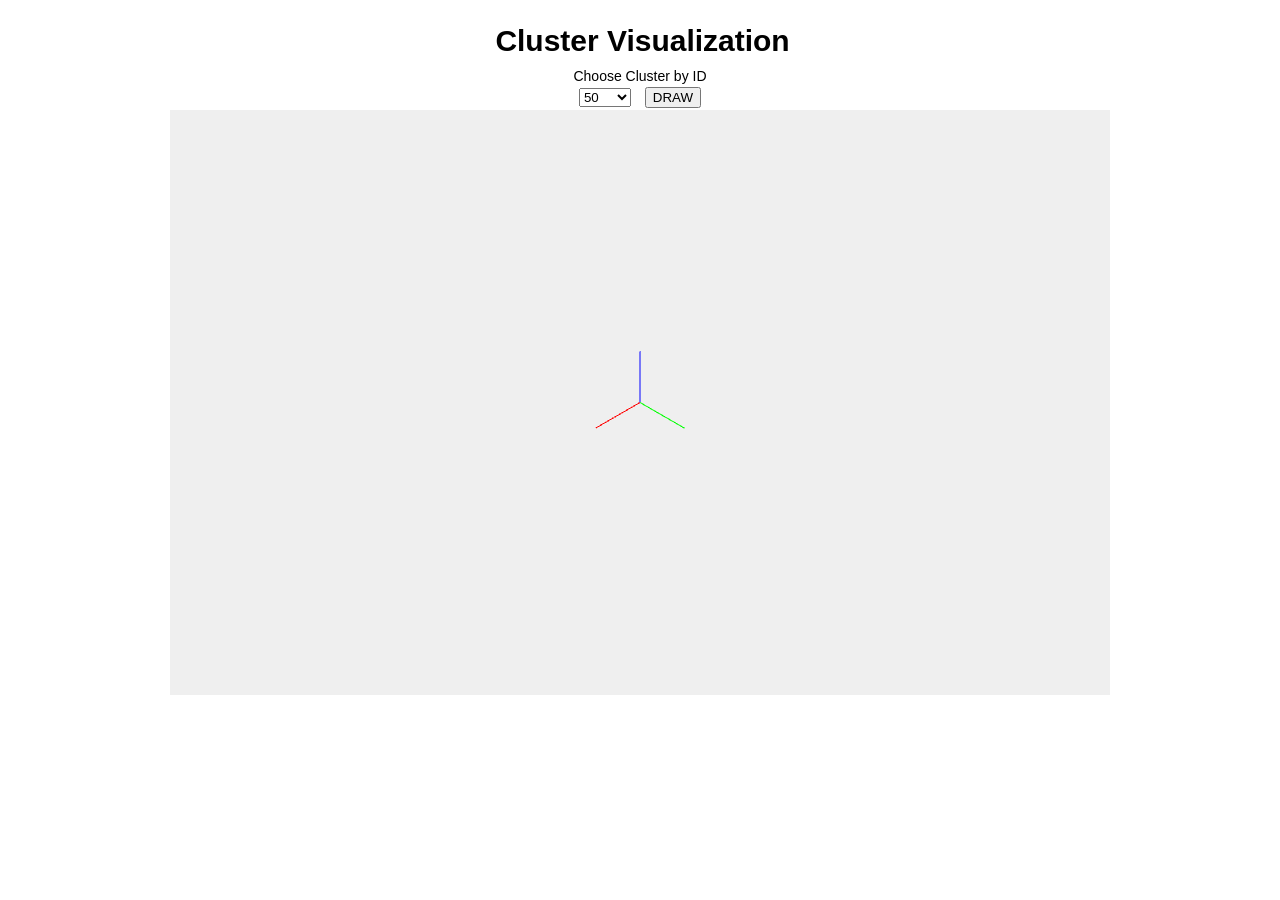
<file: CoordsT/index.html>
<!DOCTYPE html>
<head>
<title>Home</title>
<link rel="stylesheet" type="text/css" href="css/kube.min.css" />
<link rel="stylesheet" type="text/css" href="css/master.css" />
<script type="text/javascript" src="js/jquery-1.9.1.js"></script>
<script type="text/javascript" src="js/javascript.js"></script>
<script type="text/javascript" src="js/kinetic-v4.4.3.min.js"></script>
<script type="text/javascript" src="http:////ajax.googleapis.com/ajax/libs/jquery/1.9.1/jquery.min.js"></script>
<!-- script plasm -->
<script src="support/jquery.js"></script>
<script src="support/mustache.js"></script>
<script src="support/numeric.js"></script>
<script src="support/director.js"></script>
<script src="support/three.js"></script>
<script src="support/three-detector.js"></script>
<script src="support/three-frame.js"></script>
<script src="support/three-stats.js"></script>
<script src="support/three-trackball.js"></script>
<script src="node_modules/simplexn.js/lib/simplexn.js"></script>
<script src="node_modules/f.js/lib/f.js"></script> 
<script src="lib/plasm.js"></script>
<script src="lib/plasm-fun.js"></script>
<!-- <script src="lib/plasm-env.js"></script> -->
<script src="coordsTransformation.js"></script>
</head>
<body >

	<script src="http://127.0.0.1:8180/socket.io/socket.io.js"> </script>
	
		<script>

		var socket = io.connect("http://localhost:8180");

		socket.on('drawRisp', function(data){ 
        
       		console.log('message received: ' + data);
          var polypoint=POLYPOINT(data) 
                DRAW(polypoint);
                       	
    	});
	
		socket.on('connect', function(){
		
        	console.log('connected');
        
   		 });


   		 socket.on('message', function(data){ 
       		console.log('message received: ' + data);
        	document.getElementById('resultField').value = data;
    	});

    	socket.on('disconnect', function(){
    	
        	console.log('disconected');

    	});
    
		function switchCoords(){
    	
    		var idCluster =  document.getElementById('inputModelId').value;
    		socket.emit('calculate',idCluster);

    }

		function passa(){
			var idCluster =  document.getElementById('select').value;
			socket.emit('draw',idCluster);
      
		}


</script>


<div id="page" style="height: 650px;">
    <div id="search" style="height: 10% ;text-align: center">
      <h1 style="margin-left: 5px">Cluster Visualization</h1>
      <div id="form">
      Choose Cluster by ID
      <form id="inputModelId">
          <select id="select" name="Cluster">
              <option value="50">50</option>
              <option value="50_1">50_1</option>
              <option value="50_2">50_2</option>
              <option value="50_3">50_3</option>
          </select>
          <input type="button" value="DRAW" onclick="passa()" style="margin-left: 10px"></input>
      </form>
      </div>
    </div>
    <br>
  <div id="plasm" style="width:100%; height: 90% ; overflow : hidden ; matgin-top:5px"><!-- qui ti crea plasm.js al caricamento della pagina --></div>
</div>
 </body>
</html>
</file>
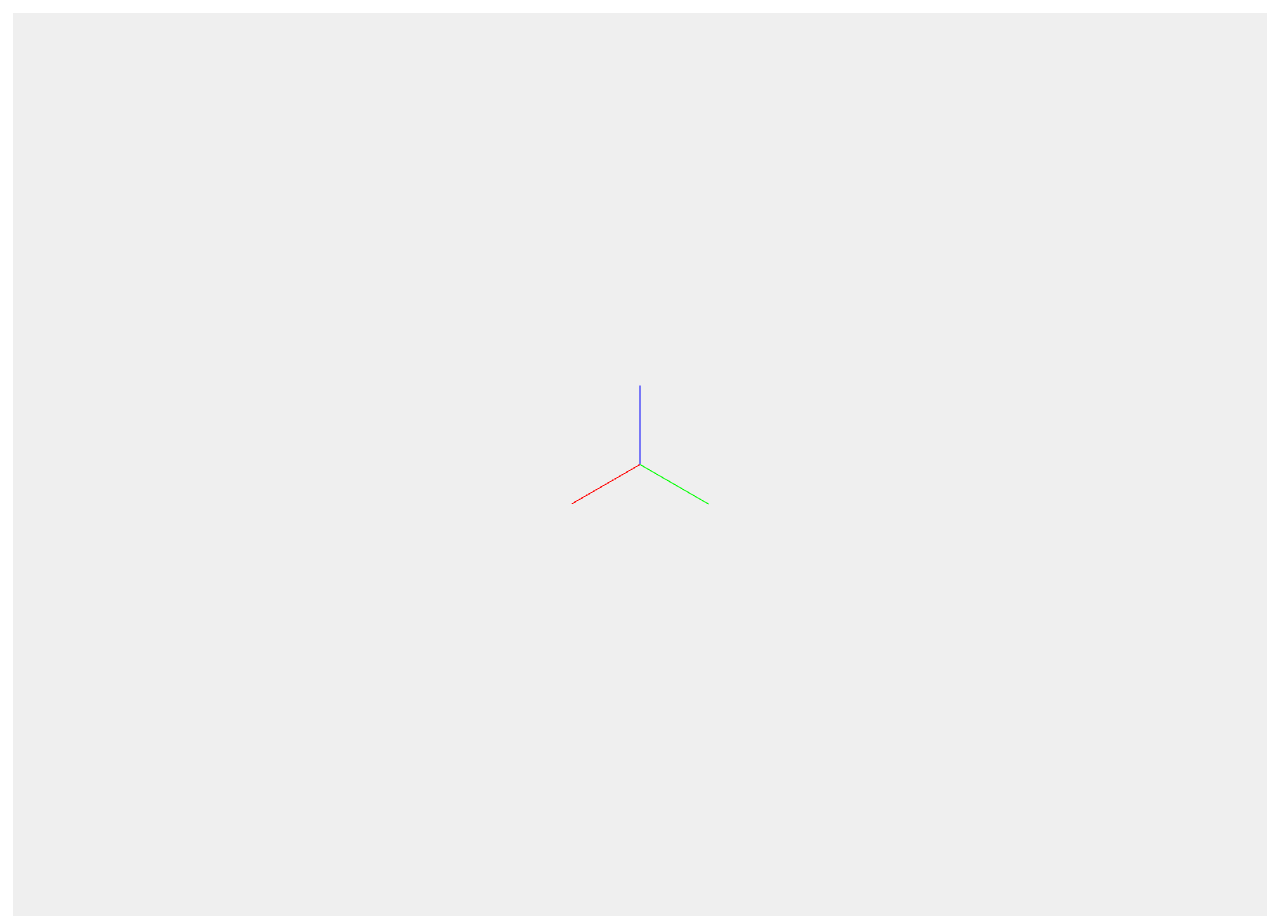
<file: Final-Project/final-project/index-point.html>
<!DOCTYPE html> 
<html>
<head> 
<title>Web</title>

<link href="styles/Web-index/web_index.css" rel="stylesheet" type="text/css" media="all" />
<script type="text/javascript"  src="js/web_index/DrawCluster.js"></script>

</head> 
<body style="overflow : hidden" onLoad="retrieveCluster()">



			
				<div id="plasm" ></div>







<!-- script plasm -->
<script src="support/jquery.js"></script>
<script src="support/mustache.js"></script>
<script src="support/numeric.js"></script>
<script src="support/director.js"></script>
<script src="support/three.js"></script>
<script src="support/three-detector.js"></script>
<script src="support/three-frame.js"></script>
<script src="support/three-stats.js"></script>
<script src="support/three-trackball.js"></script>
<script src="node_modules/simplexn.js/lib/simplexn.js"></script>
<script src="node_modules/f.js/lib/f.js"></script> 
<script src="lib/plasm.js"></script>
<script src="lib/plasm-fun.js"></script>
<script src="lib/plasm-env.js"></script>

  <script>
    var p;
    $(function () {
      console.log('Starting PLaSM for Web-Index...');
      p = new Plasm('plasm', 'plasm-inspector');
      fun.PLASM(p);
    });
  </script>

  <script type="text/javascript">
    var _gaq = _gaq || [];
    _gaq.push(['_setAccount', 'UA-30496335-1']);
    _gaq.push(['_trackPageview']);

    (function() {
      var ga = document.createElement('script');
      ga.type = 'text/javascript';
      ga.async = true;
      ga.src = 'http://www.google-analytics.com/ga.js';
      var s = document.getElementsByTagName('script')[0];
      s.parentNode.insertBefore(ga, s);
    })();
  </script>




 </body>
</html>
</file>
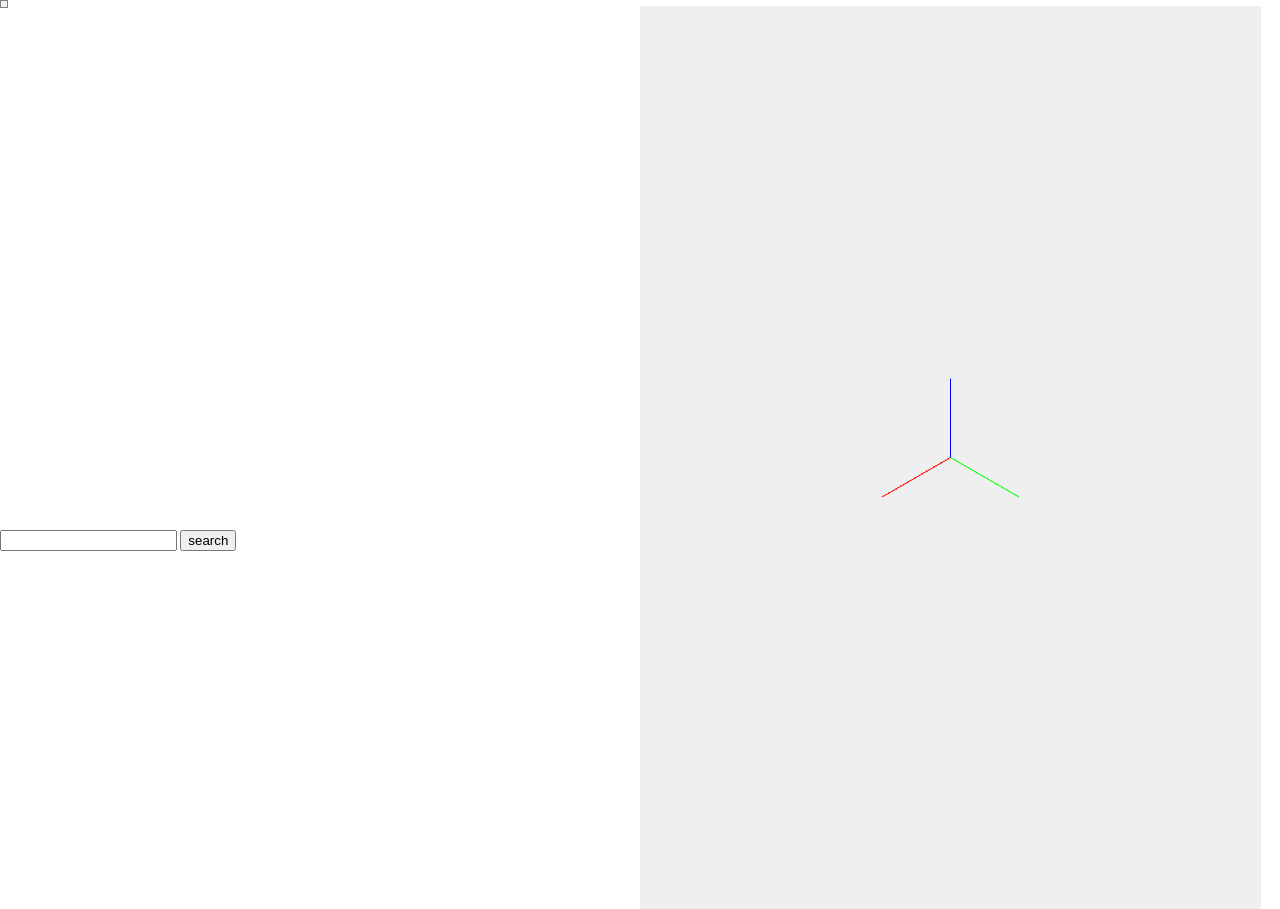
<file: Final-Project/final-project/test.html>
﻿<!DOCTYPE html>
<html xmlns="http://www.w3.org/1999/xhtml">
<head>
<meta http-equiv="Content-Type" content="text/html; charset=utf-8"/>
    <title></title>

    	<link href="styles/Web-index/web_index.css" rel="stylesheet" type="text/css" media="all" />
	<script type="text/javascript"  src = "js/jquery-1.9.1.js"></script>
	<script type="text/javascript"  src="js/web_index/find.js"></script>
	<script type="text/javascript"  src="js/web_index/createTree.js"></script>
	<script type="text/javascript"  src="js/web_index/raphael-min.js"></script>
	<script type="text/javascript"  src="js/web_index/createLineChildren.js"></script>
	<script type="text/javascript"  src="js/web_index/createLineRoot.js"></script>
	<script type="text/javascript"  src="js/web_index/retrieveAll.js"></script>
    <script type="text/javascript"  src="js/web_index/tooltip.js"></script>
	<script src="js/web_index/webIndex-env.js"></script>	
	<link rel="stylesheet" href="styles/console/codemirror.css">
	<link rel="stylesheet" href="styles/console/console.css">
	<link rel="stylesheet" href="styles/console/show-hint.css">
	<script src="js/console/codemirror.js"></script>
	<script src="js/console/console_script.js"></script>

	<!--Javascript and coffeescript modes-->
	<script src="js/console/javascript.js"></script>
	<script src="js/console/coffeescript.js"></script>
	<script src="js/console/loadmode.js"></script>
 
	<!--Hint-->
	<script src="js/console/show-hint.js"></script>
	<script src="js/console/javascript-hint.js"></script>
</head>
    <style>
        #uno {
        
width: 49.5%; 
float: left;
        
        }
        #due {
        
        width: 49.5%; 
float: left;
        
        }

                #tooltip {
            position: absolute;
            border: 1px solid gray;
            background-color: #efefef;
            padding: 3px;
            z-index: 1000;
            /* set this to create word wrap */
            max-width: 200px;
        }

    </style>
<body>

        <script>



            function hideTooltip() {

                $("#tooltip").hide();


            }




    </script>

<div id="uno">    <div id="page-wrapper">
    <div id="page">
     <div id="tooltip">

        </div>
    
    <div id="printResult">


    </div>
      </div>
        </div>
     <div id="search" class="search">

         <input id="inputModelId" type="text" />
         <input id="searchButton" type="button" value="search" onclick="retriveJsonDocument()"/></div>

</div>
<div id="due">

    <link href="styles/Web-index/web_index.css" rel="stylesheet" type="text/css" media="all" />
<script type="text/javascript"  src="js/web_index/DrawCluster.js"></script>




			
				<div id="plasm" ></div>







<!-- script plasm -->
<script src="support/jquery.js"></script>
<script src="support/mustache.js"></script>
<script src="support/numeric.js"></script>
<script src="support/director.js"></script>
<script src="support/three.js"></script>
<script src="support/three-detector.js"></script>
<script src="support/three-frame.js"></script>
<script src="support/three-stats.js"></script>
<script src="support/three-trackball.js"></script>
<script src="node_modules/simplexn.js/lib/simplexn.js"></script>
<script src="node_modules/f.js/lib/f.js"></script> 
<script src="lib/plasm.js"></script>
<script src="lib/plasm-fun.js"></script>
<script src="lib/plasm-env.js"></script>

  <script>
      var p;
      $(function () {
          console.log('Starting PLaSM for Web-Index...');
          p = new Plasm('plasm', 'plasm-inspector');
          fun.PLASM(p);
      });
  </script>

  <script type="text/javascript">
      var _gaq = _gaq || [];
      _gaq.push(['_setAccount', 'UA-30496335-1']);
      _gaq.push(['_trackPageview']);

      (function () {
          var ga = document.createElement('script');
          ga.type = 'text/javascript';
          ga.async = true;
          ga.src = 'http://www.google-analytics.com/ga.js';
          var s = document.getElementsByTagName('script')[0];
          s.parentNode.insertBefore(ga, s);
      })();
  </script>

</div>

</body>
</html>
</file>
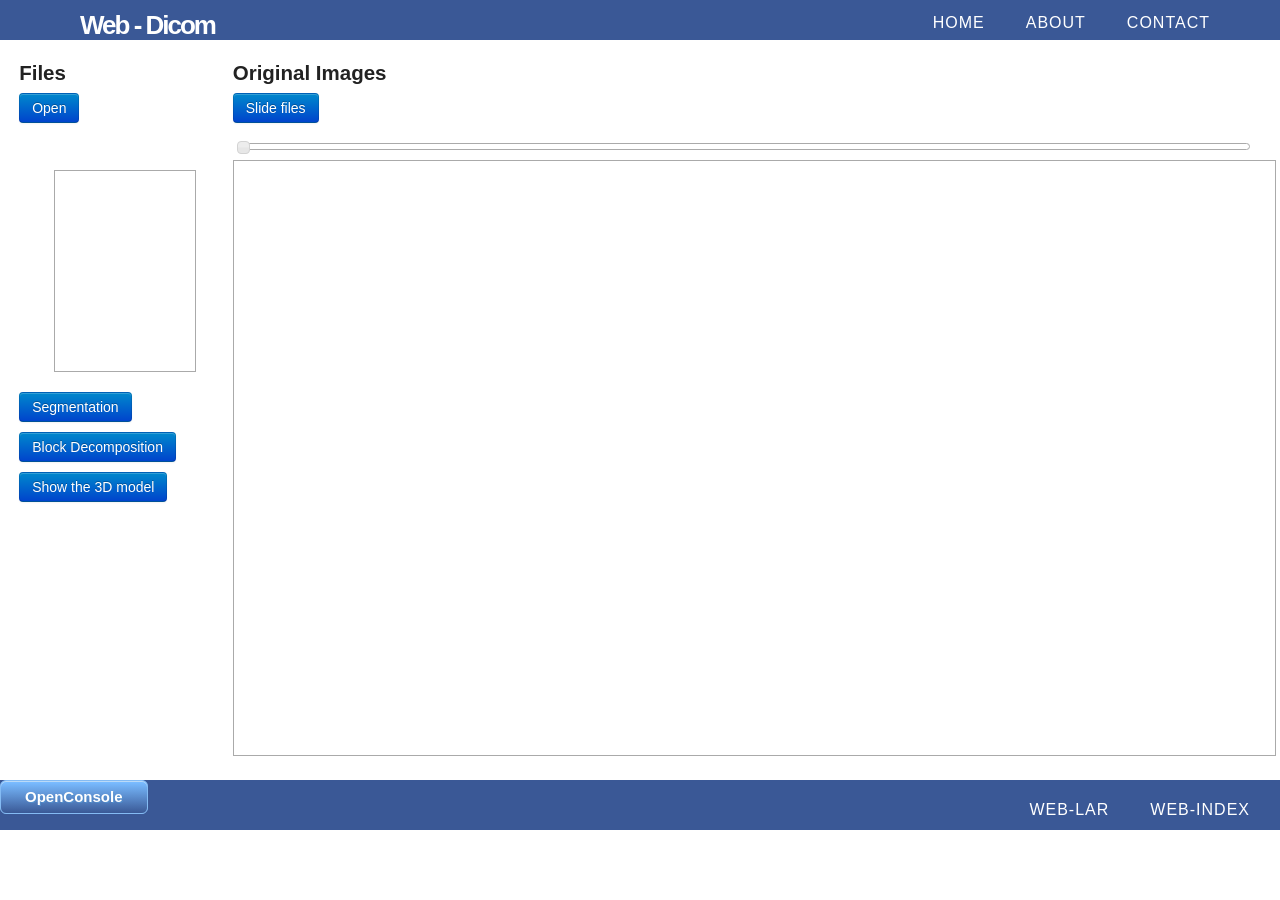
<file: Final-Project/final-project/Web-dicom.html>
<!DOCTYPE HTML>
<html>

<head>

    <title>DICOM Image Viewer</title>
<!--stile pagina-->
<link href="styles/web-dicom/bootstrap.css" rel="stylesheet" type="text/css" media="all" />
<link href="styles/web-dicom/custom.css" rel="stylesheet" type="text/css" media="all" />
<!--console-->
<link href="styles/web-dicom/bootstrap2.css" rel="stylesheet" type="text/css" media="all" />
    <link href="styles/web-dicom/custom2.css" rel="stylesheet" type="text/css" media="all" />

<script src="js/console/codemirror.js"></script>
    <script src="js/console/console_script.js"></script>

    <!--Javascript and coffeescript modes-->
    <script src="js/console/javascript.js"></script>
    <script src="js/console/coffeescript.js"></script>
    <script src="js/console/loadmode.js"></script>

    <!--Hint-->
    <script src="js/console/show-hint.js"></script>
    <script src="js/console/javascript-hint.js"></script>

    <link rel="stylesheet" href="styles/console/codemirror.css">
    <link rel="stylesheet" href="styles/console/console.css">
    <link rel="stylesheet" href="styles/console/show-hint.css">

<!--fine console-->




<!--VISUALIZZATORE DICOM-->
    <link rel="stylesheet" type="text/css" href="jquery/css/smoothness/jquery-ui-1.8.20.custom.css" />
    <link rel="stylesheet" type="text/css" href="styles/web-dicom/main.css" />

    <script type="text/javascript" src="js/jsDicom/glMatrix-0.9.5.min.js"></script>
    <script type="text/javascript" src="js/jsDicom/glpainter.js"></script>
    <script type="text/javascript" src="js/jsDicom/shaders.js"></script>
    <script type="text/javascript" src="js/jsDicom/canvaspainter.js"></script>
    <script type="text/javascript" src="jquery/js/jquery-1.7.2.min.js"></script>
    <script type="text/javascript" src="jquery/js/jquery-ui-1.8.20.custom.min.js"></script>

    <!-- External jsdicom-lib -->
    <script type="text/javascript" src="jsdicom-lib/src/dcmdict.js"></script>
    <script type="text/javascript" src="jsdicom-lib/src/binutils.js"></script>
    <script type="text/javascript" src="jsdicom-lib/src/dcmfile.js"></script>
    <script type="text/javascript" src="jsdicom-lib/src/dicomparser.js"></script>
    <script type="text/javascript" src="jsdicom-lib/src/transfersyntax.js"></script>
    <script type="text/javascript" src="jsdicom-lib/src/qr.js"></script>

    <script type="text/javascript" src="js/jsDicom/GLU.js"></script>
    <script type="text/javascript" src="js/jsDicom/cluts.js"></script>
    <script type="text/javascript" src="js/jsDicom/app.js"></script>
    <script type="text/javascript" src="js/jsDicom/tools.js"></script>
    <script type="text/javascript" src="js/jsDicom/utilities.js"></script>
    <script type="text/javascript" src="js/jsDicom/dcmseries.js"></script>
    <script type="text/javascript" src="js/jsDicom/presentation.js"></script>
    <script type="text/javascript">

    var app = new DcmApp('view-area');

    function load_urllist_from_url(url) {
        app.load_urllist_from_url(url);
    }

    function testscroll(i, len) {
        if(i > len-1)
            return;
        app.curr_file_idx = i;
        app.draw_image();
        setTimeout((function(a, b) { 
                    return function() {
                        testscroll(a, b);
                    }})(i+1, len), 0);
    }



    $(document).ready(function() {
        app.init();
        $("input[type=file]").change(function(evt) {
            //app.load_files(evt);
        });
        $("#test-scroll").click(function() {
            testscroll(0, app.files.length);
        });
        // Setup cluts
        for(clut in cluts) {
            $("#clut-select optgroup").append($("<option>").val(clut).text(clut));
        }

        // Setup tools
        for(tool in tools) {
            var button = $("<div>").addClass("tool-button").text(tool);
            $("#button-bar-horz").prepend(button);
            $(button).click(function() {
                $(this).parent().find("div").removeClass("butt-selected");
                $(this).addClass("butt-selected");
                app.activate_tool(tool);
            });
        }

        $("#slider").slider();

        $("button").button();

        $("#axial-view").buttonset();

        $("#view-metadata").click(function() {
            app.fill_metadata_table();
            $("#metadata-dialog").dialog({
                modal: true,
                width: 600,
                button: {
                    'Ok': function() {
                        $(this).dialog('close');
                    }
                }
            });
        });

        $("#open").click(function() {
            $("#open-dialog").dialog({
                    modal: true,
                    buttons: {
                        'Ok': function() {
                            var file_input = $("input[type=file]")[0];
                            app.load_files(file_input.files);
                            $(this).dialog('close');
                        },
                        'Cancel': function() {
                            $(this).dialog('close');
                        }
                    }
                });
        });


        $("#butt-reset").click(function() {
            app.reset_levels();
        });
        $("#clut-select").change(function() {
            app.set_clut($(this).val());
        });
        $("#window-presets").change(function() {
            app.set_window_preset($(this).val());
        });
        function handleDragOver(evt) {
            evt.stopPropagation();
            evt.preventDefault();
            evt.dataTransfer.dropEffect = 'copy'; // Explicitly show this is a copy.
        }
        function handleFileSelect(evt) {
            evt.stopPropagation();
            evt.preventDefault();
            app.load_files(evt.dataTransfer.files);
        }

        // Setup the dnd listeners.
        var dropZone = document.getElementById('filebox');
        dropZone.addEventListener('dragover', handleDragOver, false);
        dropZone.addEventListener('drop', handleFileSelect, false);
        //webGLStart();
    });

    </script>
</head>
<body>

<!-- header web-lar -->
    <div id="header-wrapper">
        <div id="header">
            <div id="logo">
                <h1><a>Web - Dicom</a></h1>
            </div>
            <div id="menu">
                <ul>
                    <li><a href="bihomed.html?#home"  title="home">Home</a></li>
                    <li><a id="weblar-link-about" href="#">About</a></li>
                    <li><a id="weblar-link-contact" href="#">Contact</a></li>
                </ul>
            </div>
        </div>
    </div>

    <!-- fine header -->
<!--Div immagine originale-->

 <div class="container-fluid" id ="immagine-originale">


<div class="row-fluid">
	<div class="span2">
		<h2>Files </h2>
            <div id="open" class="btn btn-primary">Open</div></div>

<div class="span10">
	
        <h2 id ="title">Original Images</h2>
<div class="row-fluid">
            <div id="test-scroll" class="btn btn-primary">Slide files</div></div>
            
       <br>
<div class="row-fluid">
        <div class="slider-holder">
            <div id="slider"></div>
        </div>
  </div>
	</div>
	
</div>

<div class="row-fluid">
	<div class="span2">

        
        <div class="box-content">

	   
            <ul id="series-selection"></ul>
        </div>

        <!-- Button for segmentation, hide div "immagine-originale" -->
        <div id="segmentation" class="btn btn-primary">Segmentation</div>

        <p></p>

        <div id="block" class="btn btn-primary">Block Decomposition</div>
       
       <p></p>

        <a href="tred.html" class="btn btn-primary">Show the 3D model</a>

       
	
	</div>
	<div class="span10 " id ="provace">
	
       
        <div id="view-area"> 
        </div>
    </div>
	</div>
     <script>
    $("#segmentation").click(function () {
        $("#maincanvas").fadeOut();
        $("#title").html("Segmented Image")
        //funzione per segmentare
                $("#maincanvas").fadeIn();

        
    });

    $("#block").click(function () {
        $("#maincanvas").fadeOut();
        $("#title").html("Block Decomposition Image")
        //funzione per segmentare
                $("#maincanvas").fadeIn();

        
    });




   

    $("#open").click(function () {
        $("#title").html("Original Image")
});
   
</script>
	
</div>
<!--fine div original image-->

<br>

   
    
   
    <!-- end -->

    
</div>
    <!-- Dialogs -->
    <div id="open-dialog" class="hidden" title="Open files" style="display: none;">
        <p>Select some files</p>
        <form name="selectfile">
            <label for="file">File</label>
            <input type="file" name="file" id="file" multiple="multiple"/>
        </form>
    </div>
    <div id="browse-dialog" class="hidden" title="Browse PACS" style="display: none;">
      <form>
        PACS:
      	<div id="browse-pacs-radio">
	</div> 
      </form>
	<div id="studiesaccordion">
	</div>
    </div>
    <canvas id="secondary_canvas" width="512" height="512" style="display: none;"></canvas>
    <div id="metadata-dialog" class="hidden" title="Metadata" style="display: none;">
        <table id="metadata-table" width="100%">
            <thead>
                <tr>
                    <td width="15%">Tag</td>
                    <td width="40%">Name</td>
                    <td width="35%">Value</td>
                </tr>
            </thead>
            <tbody>
            </tbody>
        </table>
    </div>
</div>

<!-- footer -->
    <footer class="footer">
        <div style="float:left">
            <input id="showConsole" type="button" value="OpenConsole" onclick="toggleConsole();" >
        </div>
        <div id="menu">
            <ul class="nav">
                <li><a href="Web-lar.html">Web-Lar</a></li>
                <li><a href="Web-index.html">Web-Index</a></li>
            </ul>
        </div>
        <div id="consl" style="display:none">  
            <form><textarea id="code" name="code" >
                //Write Here
            </textarea></form>

            <input id="exec" type="button" value="Exec" onclick="exec();"/>
            <input id="coffeeScriptButton" type="button" value="CoffeeScript" onclick="coffeeMode();"/>
            <input id="javaScriptButton" type="button" value="JavaScript" style="display:none" onclick="javascriptMode();">
            <input id="undo" type="button" value="Undo" onclick=""/>
            <input id="verify" type="button" value="Verify" onclick="test();"/>
        </div>



        <script>
        /*Testing var*/
        var csb = document.getElementById("coffeeScriptButton");
        var jsb = document.getElementById("javaScriptButton");

        /*Loading CodeMirror on existing textArea*/

        var editor = CodeMirror.fromTextArea(document.getElementById("code"), {
            mode: "javascript",
            lineNumbers: true,
                extraKeys: {"Cmd-Space": "autocomplete"},   //extrakey for autocomplete
                tabMode: "indent"                           
            });

        </script>

        <div id="footer" class="container"></div>
    </footer>




</body>
</html>
</file>
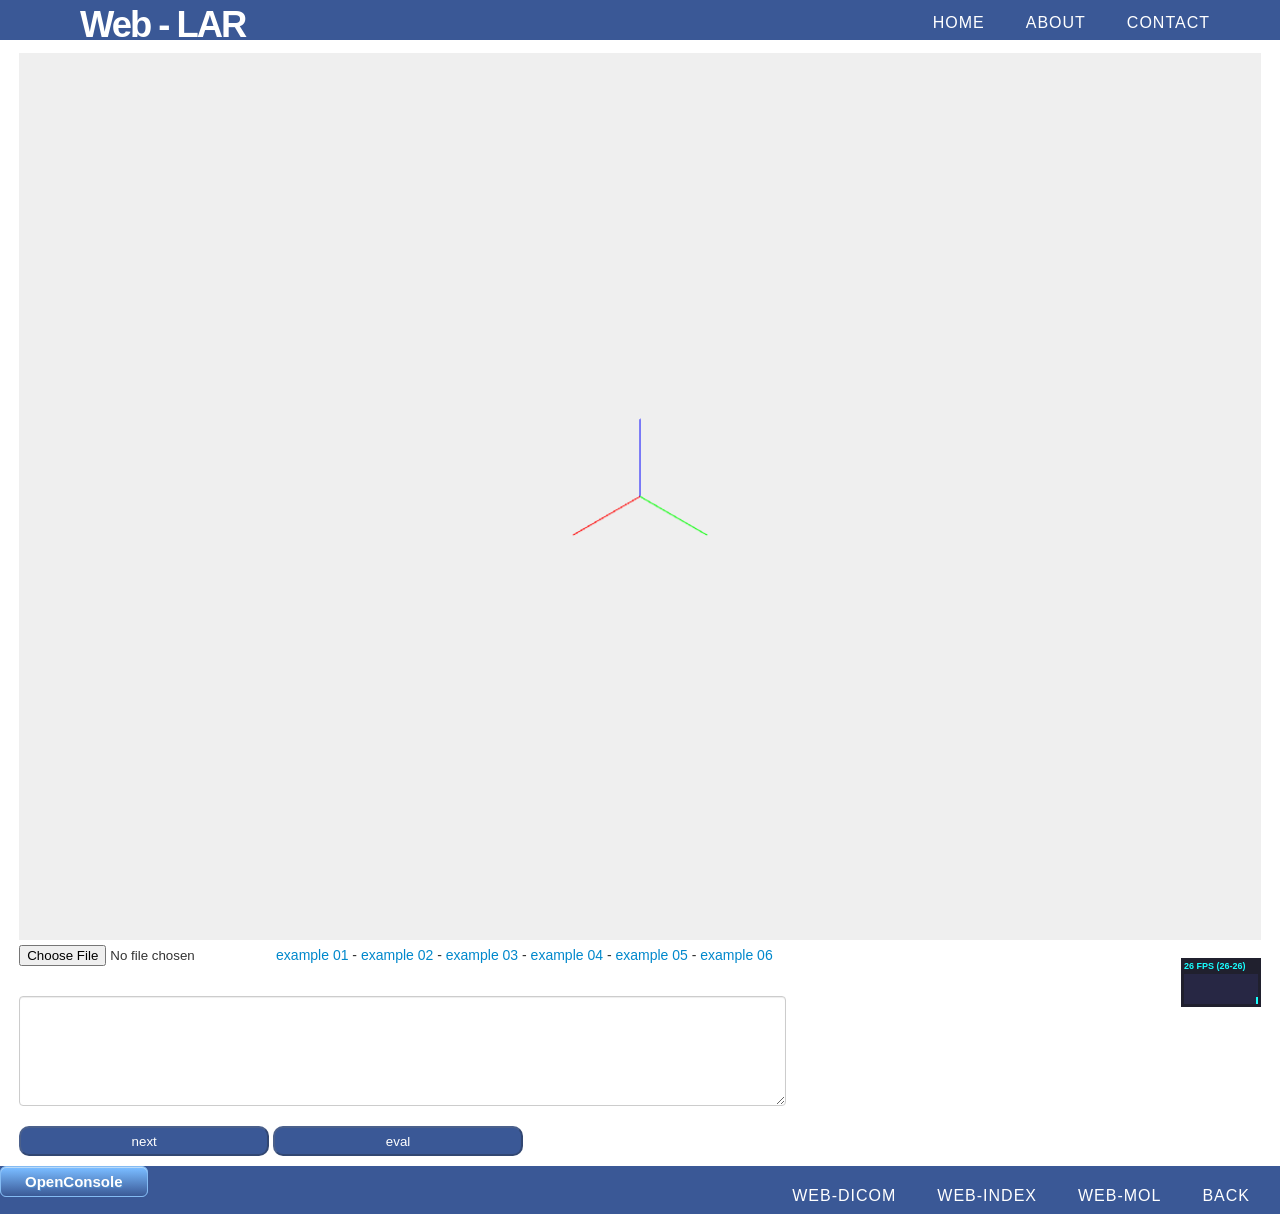
<file: Final-Project/final-project/Web-lar.html>
<!DOCTYPE html>
<html lang="en">
<head>
	<title>WebVisual</title>

	<script type="text/javascript" src="js/jquery.1.9.1.min.js"></script>	
	
</head>
<body id="weblar">
	<link href="styles/Web-lar/bootstrap2.css" rel="stylesheet" type="text/css" media="all" />
	<link href="styles/Web-lar/custom2.css" rel="stylesheet" type="text/css" media="all" />
	<script src="js/web_lar/webLar-env.js"></script>	
	<!-- header web-lar -->
	<div id="header-wrapper">
		<div id="header">
			<div id="logo">
				<h1><a>Web - LAR</a></h1>
			</div>
			<div id="menu">
				<ul>
					<li><a href="bihomed.html?#home"  title="home">Home</a></li>
					<li><a id="weblar-link-about" href="#">About</a></li>
					<li><a id="weblar-link-contact" href="#">Contact</a></li>
				</ul>
			</div>
		</div>
	</div>

	<!-- fine header -->

	<!-- content -->

	<div id="weblar-container-about-wrapper">
		<div id="weblar-container-about" class="weblar-container">
			<div>
				<div id="weblar-logo"><span>Web-LAR</span></div>
			</div>
			<div id="weblar-icon-close" class="icon-close"></div>
			<div id="weblar-copyright">
				<p> Web-index is a web application created by a group of students from Roma Tre University</p>
				<p> Students Group :</p><ul type="disc"><li>Andrea Somma</li><li>Elisa Lamberti</li><li>Fabio Cumbo</li>
				<li>Fabrizio Rebecca</li><li>Luca Menichetti</li><li>Oscar Eijsermans</li></ul></p></br>
				<p> Project: </p><ul type="disc"><li>Extension of the LAR.js and LAR-DEMO.js projects with convex cells</li>
				<li>Integration of the matrix computation web-service</li>
				<li>Integration of PDB visualization service</li></ul></p>
			</div>
		</div>
	</div>

	<div id="weblar-container-about-wrapper">
		<div id="weblar-container-contact" class="weblar-container">
			<div>
				<div id="weblar-logo"><span>Web-LAR contact</span></div>
			</div>
			<div id="weblar-icon-contact-close" class="icon-close"></div>
			<div id="weblar-copyright">
				<p> Web page designer:</p></br><p>Antonello Gatto email : antonello.gatto@gmail.com</p></br>
				<p> Function developers:</p></br><p> Altre email</p></br>
			</div>
		</div>
	</div>

	<div id="plasm" class="container">
		<div id="div_plasm"></div>
	</div>
	<br>
	<div class="container-fluid">
		<div class="control-group">

			<input  id="input_file" type="file"/>
			<!--<input type="button" value="Carica ..." id="btn"/> -->

			<a id="example_01" href="examples/example_01.js" download>example 01</a>
			<span>-</span>
			<a id="example_02" href="examples/example_02.js" download>example 02</a>
			<span>-</span>
			<a id="example_03" href="examples/example_03.js" download>example 03</a>
			<span>-</span>
			<a id="example_04" href="examples/example_04.js" download>example 04</a>
			<span>-</span>
			<a id="example_05" href="examples/example_05.js" download>example 05</a>
			<span>-</span>
			<a id="example_06" href="examples/example_06.js" download>example 06</a>
			<div id="div_framerate" style="float:right"></div>
		</div>
		<br>
		<div class="control-group">
			<textarea id="textarea_code" rows="5"></textarea>
		</div>
		<div class="control-group" style="float:left">
			<button id="button_next" class="btn">next</button>
			<button id="button_eval" class="btn">eval</button>
		</div>
	</div>

	<script src="support/lar/numeric.js"></script>
	<script src="support/lar/three.js"></script>
	<script src="support/lar/three-detector.js"></script>
	<script src="support/lar/three-frame.js"></script>
	<script src="support/lar/three-stats.js"></script>
	<script src="support/lar/three-trackball.js"></script>
	<script src="support/lar/simplexn.js"></script>
	<script src="support/lar/f.js"></script>

	<script src="support/lar/underscore.js"></script>
	<script src="support/lar/stick.js"></script>

	<script src="support/lar/bootstrap.js"></script>

	<script src="support/lar/emitter.js"></script>
	<script src="support/lar/reader.js"></script>
	<script src="support/lar/file.js"></script>

	<script src="lib/plasm.js"></script>
	<script src="lib/plasm-fun.js"></script>
	<script src="lib/lar.js"></script>
	
	<script src="index.js"></script>

	<script src="js/console/codemirror.js"></script>
	<script src="js/console/console_script.js"></script>

	<!--Javascript and coffeescript modes-->
	<script src="js/console/javascript.js"></script>
	<script src="js/console/coffeescript.js"></script>
	<script src="js/console/loadmode.js"></script>

	<!--Hint-->
	<script src="js/console/show-hint.js"></script>
	<script src="js/console/javascript-hint.js"></script>

	<link rel="stylesheet" href="styles/console/codemirror.css">
	<link rel="stylesheet" href="styles/console/console.css">
	<link rel="stylesheet" href="styles/console/show-hint.css">
	<!--
	<script>
	$('#btn').click(function(){
		$('#input_file').style.onclick();
	});​</script> -->

	<!-- chiudo il content -->

	<!-- footer -->
	<footer class="footer">
		<div style="float:left">
			<input id="showConsole" type="button" value="OpenConsole" onclick="toggleConsole();" >
		</div>
		<div id="menu">
			<ul class="nav">
				<li><a href="Web-dicom.html">Web-Dicom</a></li>
				<li><a href="Web-index.html">Web-Index</a></li>
				<li><a href="http://cvdlab-bio.github.io/webmol/">Web-Mol</a></li>
				<li><a href="bihomed.html">Back</a></li>
			</ul>
		</div>
		<div id="consl" style="display:none">  
			<form><textarea id="code" name="code" >
				//Write Here
			</textarea></form>

			<input id="exec" type="button" value="Exec" onclick="exec();"/>
			<input id="coffeeScriptButton" type="button" value="CoffeeScript" onclick="coffeeMode();"/>
			<input id="javaScriptButton" type="button" value="JavaScript" style="display:none" onclick="javascriptMode();">
			<input id="undo" type="button" value="Undo" onclick=""/>
			<input id="verify" type="button" value="Verify" onclick="test();"/>
		</div>



		<script>
		/*Testing var*/
		var csb = document.getElementById("coffeeScriptButton");
		var jsb = document.getElementById("javaScriptButton");

		/*Loading CodeMirror on existing textArea*/

		var editor = CodeMirror.fromTextArea(document.getElementById("code"), {
			mode: "javascript",
			lineNumbers: true,
                extraKeys: {"Cmd-Space": "autocomplete"},   //extrakey for autocomplete
                tabMode: "indent"                           
            });

		</script>

		<div id="footer" class="container"></div>
	</footer>
</body>
</html>
</file>
<file: CoordsT/css/master.css>
/* =Typography
-----------------------------------------------------------------------------*/
body {

}

/* =Links
-----------------------------------------------------------------------------*/


/* =Layout
-----------------------------------------------------------------------------*/
#page {
	max-width: 940px;
	padding: 0 10px;
	margin: 24px auto;
}


/* =Header
-----------------------------------------------------------------------------*/


/* =Nav
-----------------------------------------------------------------------------*/


/* =Misc
-----------------------------------------------------------------------------*/


/* =Footer
-----------------------------------------------------------------------------*/
</file>
<file: Final-Project/final-project/styles/Web-index/web_index.css>
/* Style for Web-Index page 
realised by Marco Barbieri */


body {
	margin: 0px 0px 0px 0px;
	padding: 0;

	font-family: Arial, Helvetica, sans-serif;
	font-size: 12px;
	color: #4b4b4b;
	height: 100%;
	
}

h1, h2, h3 {
	margin: 0;
	padding: 0;
	font-weight: bolder;
	color: #222222;
}

h2 {
	font-size: 3em;
}

p, ol, ul {
	margin-top: 0px;
	padding: 0px;
}

p, ol {
	line-height: 180%;
}

strong {
}

a {
	color: #5C5539;
}

a:hover {
	text-decoration: none;
}

a img {
	border: none;
}

img.border {
}

img.alignleft {
	float: left;
	margin-top: 8px;
	margin-right: 50px;
}

img.alignright {
	float: right;
}

img.aligncenter {
	margin: 0px auto;
}

hr {
	display: none;
}
/*rules*/
/*
@media screen{ 
 #page-wrapper>#menu_button{ position: fixed;}
*/


/** WRAPPER */


box-shadow: 
        inset 0px 11px 8px -20px #CCC,
        inset 0px -11px 8px -10px #CCC;}

#container {
    min-height: 100%;
    height: auto;
    height: 100%;
    margin: 0 auto -50px; 
}

.clearfix {
	clear: both;
}

/* Header */

#header-wrapper {
	overflow: hidden;
	height: 40px;
	background: #3A5896 ;

}

#header {
	width: 1200px;
	height: 40px;
	margin: 0 auto;
	padding: 0px 0px;
}

/* Logo */

#logo {
	float: left;
	width: 310px;
	height: 40px;
	padding: 0px 0px 0px 40px;
}

#logo h1 {
	padding: 5px 0px 0px 0px;
	letter-spacing: -2px;
	font-size: 2.6em;
}

#logo h1 a {
	text-decoration: none;
	color: #FFFFFF;
}

/* stampa il risultato, rappresentazione ad albero*/
Div#printResult {
/*float:left;*/
/*position:absolute;
top:10%;
left:50%;
width:1000px;

height:200px;
margin-top: -100px;
margin-left:-500px;
text-align:center;
    */
/*I margin devono essere la metà di width e height. 
 */
}

/* Menu */

#menu {
	float: right;
	width: 810px;
	height: 40px;
	padding: 8px 10px 0px 0px;
}

#menu ul {
	float: right;
	margin: 0;
	padding: 5px 0px 0px 0px;
	list-style: none;
	line-height: normal;
}

#menu li {
	float: left;
}

#menu a {
	 
	margin-left: 1px;
	padding: 7px 20px 7px 20px;
	letter-spacing: 1px;
	text-decoration: none;
	text-align: center;
	text-transform: uppercase;
	font-family: 'Oswald', sans-serif;
	font-size: 16px;
	font-weight: 300;
	color: #FFFFFF;
}

#menu a:hover, #menu .current_page_item a {
	text-decoration: none;
	background: #DDDDDD;
	border-radius: 5px;
	color: #1f31bb;
}

/* Page where there are two canvases: the first one with plasm enviroment and the second one with the json image*/


#page-wrapper {
	width: 100%;
	height: 530px;
	float: left;}

#page {
	width: 100%;
	margin: 0px auto;
	float: left;
	height: 99%;
	overflow: scroll;

}

/*CANVAS PLAMS*/ 

#plasm{
	float: left;
	width: 98%;
	height:98%;
	margin-left: 1%;
	margin-top: 1%;
}

/*
#plasm > canvas{
	width: 440px;
	height: 480px;
}

#div_image{
	float: left;
	border: solid 1px #CCC;

}
*/


/** CONTENT */

#wide-content {
	padding: 50px;
	border: 10px solid #f1f1f1;
}

#wide-content h2 {
	padding: 0px 0px 20px 0px;
	letter-spacing: -1px;
	font-size: 36px;
	color: #222222;
}


/** CONTENT */

#content {
	float: right;
	width: 760px;
	padding: 0px 0px 0px 0px;
}

#content h2 {
	padding: 0px 0px 20px 0px;
	letter-spacing: -1px;
	font-size: 36px;
	color: #222222;
}

#content .subtitle {
	padding: 0px 0px 30px 0px;
	text-transform: uppercase;
	font-family: 'Oswald', sans-serif;
	font-size: 18px;
	color: #81AFC5;
}



/* Footer */


#footer-wrapper {
overflow: hidden;
margin-top: 0px;
margin-bottom: 10px;
height: 40px;
clear: left;
padding-top: 10px;
}


#footer {
padding: 20px 0px 0px 0px;
text-align: center;
font-size: 12px;
color: #FFFFFF;
height: 50%;
margin-top: 48%;
padding-left: 550px;
width: 100%;
}




/* about */

#webindex-container-about {
  top: 40px;
  width: 380px;
  left: 0px;
  right: 0px;
  /*line-height: 1;*/
  margin-left: auto;
  margin-right: auto;
  vertical-align:middle;
  z-index: 1000;
}

#webindex-container-contact {
  top: 40px;
  width: 380px;
  left: 0px;
  right: 0px;
  /*line-height: 1;*/
  margin-left: auto;
  margin-right: auto;
  vertical-align:middle;
  z-index: 1000;
}

.webindex-container {
  position: absolute;
  z-index: 1000;
  display: none;
  overflow: scroll;
  padding: 10px;
  background-color: rgba(222,222,222,0.9);
  box-shadow: 1px 1px 8px 1px #777;

}

.icon-close {
  width: 16px;
  height: 16px;
  background: url(../images/close.png) no-repeat;
  background-size: 100%;
}

#webindex-icon-close {
  position: absolute;
  background-size: 100%;
  top: 10px;
  right: 10px;

}

#webindex-icon-close:hover {
	position: absolute;
	background-size: 100%;
	top: 10px;
	right: 10px;
	cursor: pointer;
	opacity: .2;
}

.icon-contact-close {
  width: 16px;
  height: 16px;
  background: url(../images/close.png) no-repeat;
  background-size: 100%;
}


#webindex-icon-contact-close {
  position: absolute;
  background-size: 100%;
  top: 10px;
  right: 10px;

}

#webindex-icon-contact-close:hover {
	position: absolute;
	background-size: 100%;
	top: 10px;
	right: 10px;
	cursor: pointer;
	opacity: .2;
}
#webindex-copyright {
  margin-top: 20px;
}
</file>
<file: Final-Project/final-project/styles/console/codemirror.css>
/* BASICS */

.CodeMirror {
  /* Set height, width, borders, and global font properties here */
  font-family: monospace;
  font-size: 18px;
  /*color: #4F94CD;*/
  width: 1200px;
  height: 300px;
}

.CodeMirror-scroll {
  /* Set scrolling behaviour here */
  overflow: auto;
}

/* PADDING */

.CodeMirror-lines {
  padding: 4px 0; /* Vertical padding around content */
}
.CodeMirror pre {
  padding: 0 4px; /* Horizontal padding of content */
}

.CodeMirror-scrollbar-filler {
  background-color: white; /* The little square between H and V scrollbars */
}

/* GUTTER */

.CodeMirror-gutters {
  border-right: 1px solid #ddd;
  background-color: #f7f7f7;
  white-space: nowrap;
  width: max-content;
}
.CodeMirror-linenumbers {}
.CodeMirror-linenumber {
  padding: 0 3px 0 5px;
  min-width: max-content;
  text-align: right;
  color: #999;
}

/* CURSOR */

.CodeMirror div.CodeMirror-cursor {
  border-left: 7px solid black;
  z-index: 3;
}
/* Shown when moving in bi-directional text */
.CodeMirror div.CodeMirror-secondarycursor {
  border-left: 5px solid silver;
}
.CodeMirror.cm-keymap-fat-cursor div.CodeMirror-cursor {
  width: max-content;
  border: 0;
  background: #7e7;
  z-index: 1;
}
/* Can style cursor different in overwrite (non-insert) mode */
.CodeMirror div.CodeMirror-cursor.CodeMirror-overwrite {}

.cm-tab { display: inline-block; }
/* DEFAULT THEME */
.cm-s-default .cm-keyword {color: #8A2BE2;
font-size: 20px;}
.cm-s-default .cm-atom {color: #E35BD8;
  font-size: 20px;}
.cm-s-default .cm-number {color:  #f00;
font-size: 20px;}
.cm-s-default .cm-def {color: #00f;
font-size: 20px;}
.cm-s-default .cm-variable {color: black;
font-size: 18px;}
.cm-s-default .cm-variable-2 {color: black;
  font-size: 18x;}
.cm-s-default .cm-variable-3 {color: black;
font-size: 18px;}
.cm-s-default .cm-property {color: #FFFF00 ;
font-size: 20px;}
.cm-s-default .cm-operator {color: blue;
font-size: 20px;}
.cm-s-default .cm-comment {color: #FF7F24;
font-size: 20px;}
.cm-s-default .cm-string {color: green;
  font-size: 20px;}
.cm-s-default .cm-string-2 {color:green;
font-size: 20px;}
/*.cm-s-default .cm-s-other {color: fuchsia}
.cm-s-default .cm-meta {color: #555;}
*/
.cm-s-default .cm-error {color: #f00;
  font-size: 20px;  }
.cm-s-default .cm-qualifier {color: #555;
font-size: 20px;}
/*.cm-s-default .cm-builtin {color: #30a;}
.cm-s-default .cm-bracket {color: #997;}
.cm-s-default .cm-tag {color: #170;}*/
.cm-s-default .cm-attribute {color: black;
font-size: 20px;}
/*.cm-s-default .cm-header {color: blue;}
.cm-s-default .cm-quote {color: #090;}
*/.cm-s-default .cm-hr {color: #999;
font-size: 20px;}
.cm-s-default .cm-link {color: #00c;
font-size: 20px;}
/*
.cm-negative {color: #d44;}
.cm-positive {color: #292;}
.cm-header, .cm-strong {font-weight: bold;}
.cm-em {font-style: italic;}
.cm-link {text-decoration: underline;}

.cm-invalidchar {color: #f00;}
*/
div.CodeMirror span.CodeMirror-matchingbracket {color: #0f0;
font-size: 20px}
div.CodeMirror span.CodeMirror-nonmatchingbracket {color: #f22;
font-size: 20px;}

/* STOP */

/* The rest of this file contains styles related to the mechanics of
   the editor. You probably shouldn't touch them. */

.CodeMirror {
  line-height: 1;
  position: relative;
  width: max-content;
  overflow: hidden;
  background: white;
  color: black;
}

.CodeMirror-scroll {
  /* 30px is the magic margin used to hide the element's real scrollbars */
  /* See overflow: hidden in .CodeMirror */
  margin-bottom: -30px; margin-right: -30px;
  padding-bottom: 30px; padding-right: 30px;
  height: 100%;
  outline: none; /* Prevent dragging from highlighting the element */
  position: relative;
}
.CodeMirror-sizer {
    width: max-content;
  position: relative;
}

/* The fake, visible scrollbars. Used to force redraw during scrolling
   before actuall scrolling happens, thus preventing shaking and
   flickering artifacts. */
.CodeMirror-vscrollbar, .CodeMirror-hscrollbar, .CodeMirror-scrollbar-filler {
  position: absolute;
  z-index: 6;
  display: none;
}
.CodeMirror-vscrollbar {
  right: 0; top: 0;
  overflow-x: hidden;
  overflow-y: scroll;
}
.CodeMirror-hscrollbar {
  bottom: 0; left: 0;
  overflow-y: hidden;
  overflow-x: scroll;
}
.CodeMirror-scrollbar-filler {
  right: 0; bottom: 0;
  z-index: 6;
}

.CodeMirror-gutters {
  position: absolute; left: 0; top: 0;
  height: 100%;
  padding-bottom: 30px;
  z-index: 3;
}
.CodeMirror-gutter {
  white-space: normal;
  height: 100%;
  width: max-content;
  padding-bottom: 30px;
  margin-bottom: -32px;
  display: inline-block;
  /* Hack to make IE7 behave */
  *zoom:1;
  *display:inline;
}
.CodeMirror-gutter-elt {
  position: absolute;
  cursor: default;
  z-index: 4;
}

.CodeMirror-lines {
  cursor: text;
}
.CodeMirror pre {
  /* Reset some styles that the rest of the page might have set */
  -moz-border-radius: 0; -webkit-border-radius: 0; border-radius: 0;
  border-width: 1;
  background: transparent;
  font-family: arial;
  font-size: inherit;
  margin: 0;
  white-space: pre;
  word-wrap: normal;
  line-height: inherit;
  color: inherit;
  z-index: 2;
  position: relative;
  overflow: visible;
  
}
.CodeMirror-wrap pre {
  word-wrap: break-word;
  white-space: pre-wrap;
  word-break: normal;
}
.CodeMirror-linebackground {
  position: absolute;
  left: 0; right: 0; top: 0; bottom: 0;
  z-index: 0;
}

.CodeMirror-linewidget {
  position: relative;
  z-index: 2;
  overflow: auto;
}

.CodeMirror-widget {
  display: inline-block;
}

.CodeMirror-wrap .CodeMirror-scroll {
  overflow-x: hidden;
}

.CodeMirror-measure {
  position: absolute;
  width: 100%; height: 0px;
  overflow: hidden;
  visibility: hidden;
}
.CodeMirror-measure pre { position: static; }

.CodeMirror div.CodeMirror-cursor {
  position: absolute;
  visibility: hidden;
  border-right: none;
  width: 0;
}
.CodeMirror-focused div.CodeMirror-cursor {
  visibility: visible;
}

.CodeMirror-selected { background: #d9d9d9; }
.CodeMirror-focused .CodeMirror-selected { background: #d7d4f0; }

.cm-searching {
  background: #ffa;
  background: rgba(255, 255, 0, .4);
}

/* IE7 hack to prevent it from returning funny offsetTops on the spans */
.CodeMirror span { *vertical-align: text-bottom; }

@media print {
  /* Hide the cursor when printing */
  .CodeMirror div.CodeMirror-cursor {
    visibility: hidden;
  }
}
</file>
<file: Final-Project/final-project/styles/console/console.css>
root { 
    display: block;
    
}
div[id=showConsole] {
    z-index: 2;
    bottom: 0;
}
div[id=consl] {

    width: 99%;
    bottom: 0;
    margin-left: 2%; 
}

#showConsole{
	-moz-box-shadow:inset 0px 1px 0px 0px #bbdaf7;
	-webkit-box-shadow:inset 0px 1px 0px 0px #bbdaf7;
	box-shadow:inset 0px 1px 0px 0px #bbdaf7;
	background:-webkit-gradient( linear, left top, left bottom, color-stop(0.05, #79bbff), color-stop(1, #3a5996) );
	background:-moz-linear-gradient( center top, #79bbff 5%, #3a5996 100% );
	filter:progid:DXImageTransform.Microsoft.gradient(startColorstr='#79bbff', endColorstr='#3a5996');
	background-color:#79bbff;
	-moz-border-radius:6px;
	-webkit-border-radius:6px;
	border-radius:6px;
	border:1px solid #84bbf3;
	display:inline-block;
	color:#ffffff;
	font-family:arial;
	font-size:15px;
	font-weight:bold;
	padding:6px 24px;
	text-decoration:none;
	text-shadow:1px 1px 0px #528ecc;
}#showConsole:hover {
	background:-webkit-gradient( linear, left top, left bottom, color-stop(0.05, #3a5996), color-stop(1, #79bbff) );
	background:-moz-linear-gradient( center top, #3a5996 5%, #79bbff 100% );
	filter:progid:DXImageTransform.Microsoft.gradient(startColorstr='#3a5996', endColorstr='#79bbff');
	background-color:#3a5996;
}#showConsole:active {
	position:relative;
	top:1px;
}

}
</file>
<file: Final-Project/final-project/styles/console/show-hint.css>
.CodeMirror-hints {
  position: absolute;
  z-index: 10;
  overflow: hidden;
  list-style: none;

  margin: 0;
  padding: 2px;

  -webkit-box-shadow: 2px 3px 5px rgba(0,0,0,.2);
  -moz-box-shadow: 2px 3px 5px rgba(0,0,0,.2);
  box-shadow: 2px 3px 5px rgba(0,0,0,.2);
  border-radius: 3px;
  border: 1px solid silver;

  background: white;
  font-size: 90%;
  font-family: monospace;

  max-height: 20em;
  overflow-y: auto;
}

.CodeMirror-hint {
  margin: 0;
  padding: 0 4px;
  border-radius: 2px;
  max-width: 19em;
  overflow: hidden;
  white-space: pre;
  color: black;
  cursor: pointer;
}

.CodeMirror-hint-active {
  background: #08f;
  color: white;
}
</file>
<file: Final-Project/final-project/styles/web-dicom/custom.css>
#footer {
	height: 50px;
	background-color: #3A5896;
        text-align: center;
	width: 1286px

} 




.navbar{
        width: 1286px
	color: #4b4b4b;
}

#page{

	width: 620px;
	height: 671px;
	
}

#plasm{
		float: left;
		width: 98%;
		margin-left: 1%;
		margin-top: 1%;
		height:500px;
	}



#linkend{
	margin-left:200px;
}
</file>
<file: Final-Project/final-project/styles/web-dicom/custom2.css>
/* Header */

#header-wrapper {
	overflow: hidden;
	height: 40px;
	background: #3A5896 repeat;

}

#header {
	width: 1200px;
	height: 40px;
	margin: 0 auto;
	padding: 0px 0px;
}

/* Logo */

#logo {
	float: left;
	width: 310px;
	height: 40px;
	padding: 0px 0px 0px 40px;
}

#logo h1 {
	padding: 5px 0px 0px 0px;
	letter-spacing: -2px;
	font-size: 2.6em;
}

#logo h1 a {
	text-decoration: none;
	color: #FFFFFF;
}


h1, h2, h3 {
	margin: 0;
	padding: 0;
	font-weight: bolder;
	color: #222222;
}

h2 {
	font-size: 3em;
}

/* Menu */

#menu {
	float: right;
	width: 810px;
	height: 40px;
	padding: 8px 10px 0px 0px;
}

#menu ul {
	float: right;
	margin: 0;
	padding: 5px 0px 0px 0px;
	list-style: none;
	line-height: normal;
}

#menu li {
	float: left;
}

#menu a {

	margin-left: 1px;
	padding: 7px 20px 7px 20px;
	letter-spacing: 1px;
	text-decoration: none;
	text-align: center;
	text-transform: uppercase;
	font-family: 'Oswald', sans-serif;
	font-size: 16px;
	font-weight: 300;
	color: #FFFFFF;
}

#menu a:hover, #menu .current_page_item a {
	text-decoration: none;
	background: #DDDDDD;
	border-radius: 5px;
	color: #1f31bb;
}

/* Page where there are two canvases: the first one with plasm enviroment and the second one with the json image*/


#page-wrapper {
	width: 100%;
	height: 530px;
	float: left;}

	#page {
		width: 70%;
		margin: 0px auto;
		float: left;
		height: 99%;
		overflow: scroll;

	}

	/*CANVAS PLAMS*/ 

	#plasm{
		float: left;
		width: 98%;
		margin-left: 1%;
		margin-top: 1%;
	}

	.container-fluid{

		margin-left: 1%;
		margin-top: 1%;
	}

	#div_framerate{

		margin-left: 0.5%;
		margin-top: 1%;
		margin-right: 1%;
	}

	#footer {
		background-color: #3A5896;
		text-align: center;
	} 

	#menu_container {
		width: 23%;
		margin: 10px;
		float: left;
		height: 99%;
	}

	#menu_button {
		width: 98%;
		margin: 10px;
		height: 50%;
		overflow: scroll;
	}

	#menu_button li button, 
	#button_next,
	#button_eval{
		height: 30px;
		width: 250px;
		background-color: #3A5896;
		border-radius: 10px;
		color: #FFF;

	}	

	#menu_button li button:link, #menu_button li button:visited{
		color: #666;
		display: block;
		padding: 10px 0 0 35px;


	}

	#menu_button li button:hover{
		opacity: .50;
		cursor: pointer;
	}

	#textarea_code{
		width: 60%;
	}

/*
	input#input_file {
		display: block;
		visibility: hidden;
		width: 0;
		height: 0;
	}
*/


/* about */

#weblar-container-about {
  top: 40px;
  width: 380px;
  left: 0px;
  right: 0px;
  /*line-height: 1;*/
  margin-left: auto;
  margin-right: auto;
  vertical-align:middle;
}

#weblar-container-contact {
  top: 40px;
  width: 380px;
  left: 0px;
  right: 0px;
  /*line-height: 1;*/
  margin-left: auto;
  margin-right: auto;
  vertical-align:middle;
}

.weblar-container {
  position: absolute;
  z-index: 1000;
  display: none;
  overflow: scroll;
  padding: 10px;
  background-color: rgba(128,128,128,0.2);
  box-shadow: 1px 1px 8px 1px #777;

}

.icon-close {
  width: 16px;
  height: 16px;
  background: url(./images/close.png) no-repeat;
  background-size: 100%;
}

#weblar-icon-close {
  position: absolute;
  background-size: 100%;
  top: 10px;
  right: 10px;

}

#weblar-icon-close:hover {
	position: absolute;
	background-size: 100%;
	top: 10px;
	right: 10px;
	cursor: pointer;
	opacity: .2;
}

.icon-contact-close {
  width: 16px;
  height: 16px;
  background: url(./images/close.png) no-repeat;
  background-size: 100%;
}


#weblar-icon-contact-close {
  position: absolute;
  background-size: 100%;
  top: 10px;
  right: 10px;

}

#weblar-icon-contact-close:hover {
	position: absolute;
	background-size: 100%;
	top: 10px;
	right: 10px;
	cursor: pointer;
	opacity: .2;
}
#weblar-copyright {
  margin-top: 20px;
}
</file>
<file: Final-Project/final-project/styles/web-dicom/main.css>
body {
    font-size: 10px;
    font-family: Arial,sans-serif;
    margin: 0px
}

h2{
   font-size: 20.5px;
}
#filebox {
    /*position: absolute;*/
    height: auto;
    bottom: 300px;
    top: 0;
    left: 0;
    width: 173px;

}


#segmentationbox {
    position: absolute;
    height: auto;
    bottom: 0;
    top: 330px;
    left: 0;
    width: 173px;

}

#viewer {
    /*position: absolute;*/
    height: auto;
    left: 180px;
    bottom: 0;
    top: 0;
    right: 0px;
}

.box {
    margin: 10px;
    background: none repeat scroll 0 0 #F5F5F5;
    border: 1px solid #AAAAAA;
    border-radius: 5px 5px 5px 5px;
    box-shadow: 0 1px 1px rgba(0, 0, 0, 0.05) inset;
}

.box-content {
    padding: 10px;
}

#right-sidebar {
    float:left;
    width: 180px;
}


#button-bar-horz > .tool-button:first-child {
    border-radius: 4px 0px 0px 4px;
    float: left;
    margin-left: 10px;
}

#button-bar-horz > .tool-button:last-child {
    border-radius: 0px 4px 4px 0px;
    margin-left: 0px;
    float: left;
}
#button-bar-horz > .tool-button {
    margin-left: 0px;
}

#button-bar-vert {
    margin: 20px;
}

#button-bar-vert > .tool-button:first-child {
    border-radius: 4px 4px 0px 0px;
}

#button-bar-vert > .tool-button:last-child {
    border-radius: 0px 0px 4px 4px;
}

#button-bar-vert > .tool-button {
    margin-top: 0px;
    border-radius: 0px 0px 0px 0px;
}

.tool-button { 
    float:left;
    background: -moz-linear-gradient(top, #ccc 40%, #eee 60%);
    border: 1px solid #aaa;
    border-radius: 2px 2px 2px 2px;
    width: 90px;
    height: 20px;
    font-size: 12px;
    text-align: center;
    padding-top: 2px;
    font-weight: bold;
    margin-left: 5px;
    margin-top: 2px;
}

.tool-button:hover { 
    background: #fff;
    cursor: pointer;

}

.butt-selected {
    background: #fff;
}

.slider-holder {
    margin-bottom: 10px;
    padding-right: 24px;
    padding-left: 10px;
}

td {
    padding:0;
    margin:0;
}
#viewer-bar {
    height: 25px;
    margin-bottom: 10px;
}

#viewer-bar >select {
    float:left;
    margin-left: 7px;
    margin-top: 1px;
}

#axial-view {
    float: right;
}

.ui-button-text {
    font-size: 10px;
}
/* ui-slider overrides */
.ui-slider-horizontal {
    height: 0.5em;
}

.ui-slider .ui-slider-handle {
    width: 1em;
    height: 1em;
}

#metadata-table {
    font-size: 10px;
    height: 500px;
    width: 584px;
    display: block;
    overflow: auto;
}

#metadata-table thead {
    font-weight: bold;
    background: #aaa;
}

tr.even {
    background: #eee;
}

#tool-box {
    float: left;
    width: 150px;
}

.tool-group {
    border: 1px solid;
    border-radius: 7px 7px 7px 7px;
    margin-bottom: 5px;
}

.tool-group h2 {
    margin: 0px;
}

#series-selection {
    min-height: 200px;
    border: 1px solid #aaa;
    list-style:none;
    padding: 0px;

}

#series-selection > li {
    margin: 0px;
    padding: 0px;
}


.series-link {
    cursor: pointer;
}

.series-link > canvas{
    margin: 0px;
}
.series-selected > canvas {
    font-weight: bold;
    border: 1px solid #fff;
    box-shadow: 0 0 8px;
}

#view-area {
       /*position: absolute;*/
    bottom: 10px;
    left: 10px;
    right: 10px;
    top: 70px;
    height:600px;

}

#maincanvas{
    margin-bottom: 60px;
}

#infobox ul li{

line-height: 15px;

}

.box h2 {
    -moz-border-bottom-colors: none;
    background: -moz-linear-gradient(center top , #829AA8, #405A6A) repeat scroll 0 0 transparent;
    background: -webkit-linear-gradient(#829AA8, #405A6A) repeat scroll 0 0 transparent;
    border-color: #FF6699 #677C89 #6B808D;"#677C89 #677C89 #6B808D;"
    border-radius: 5px 5px 0 0;
    border-style: solid;
    border-width: 1px;
    color: #FFFFFF;
    font-size: 12px;
    font-weight: bold;
    margin: 0;
    padding: 3px 13px;
    position: relative;
    text-shadow: 0 -1px 0 rgba(0, 0, 0, 0.7);
}
</file>
<file: Final-Project/final-project/styles/Web-lar/custom2.css>
/* Header */

#header-wrapper {
	overflow: hidden;
	height: 40px;
	background: #3A5896 repeat;

}

#header {
	width: 1200px;
	height: 40px;
	margin: 0 auto;
	padding: 0px 0px;
}

/* Logo */

#logo {
	float: left;
	width: 310px;
	height: 40px;
	padding: 0px 0px 0px 40px;
}

#logo h1 {
	padding: 5px 0px 0px 0px;
	letter-spacing: -2px;
	font-size: 2.6em;
}

#logo h1 a {
	text-decoration: none;
	color: #FFFFFF;
}


h1, h2, h3 {
	margin: 0;
	padding: 0;
	font-weight: bolder;
	color: #222222;
}

h2 {
	font-size: 3em;
}

/* Menu */

#menu {
	float: right;
	width: 810px;
	height: 40px;
	padding: 8px 10px 0px 0px;
}

#menu ul {
	float: right;
	margin: 0;
	padding: 5px 0px 0px 0px;
	list-style: none;
	line-height: normal;
}

#menu li {
	float: left;
}

#menu a {

	margin-left: 1px;
	padding: 7px 20px 7px 20px;
	letter-spacing: 1px;
	text-decoration: none;
	text-align: center;
	text-transform: uppercase;
	font-family: 'Oswald', sans-serif;
	font-size: 16px;
	font-weight: 300;
	color: #FFFFFF;
}

#menu a:hover, #menu .current_page_item a {
	text-decoration: none;
	background: #DDDDDD;
	border-radius: 5px;
	color: #1f31bb;
}

/* Page where there are two canvases: the first one with plasm enviroment and the second one with the json image*/


#page-wrapper {
	width: 100%;
	height: 530px;
	float: left;}

	#page {
		width: 70%;
		margin: 0px auto;
		float: left;
		height: 99%;
		overflow: scroll;

	}

	/*CANVAS PLAMS*/ 

	#plasm{
		float: left;
		width: 98%;
		margin-left: 1%;
		margin-top: 1%;
	}

	.container-fluid{

		margin-left: 1%;
		margin-top: 1%;
	}

	#div_framerate{

		margin-left: 0.5%;
		margin-top: 1%;
		margin-right: 1%;
	}

	#footer {
		background-color: #3A5896;
		text-align: center;
	} 

	#menu_container {
		width: 23%;
		margin: 10px;
		float: left;
		height: 99%;
	}

	#menu_button {
		width: 98%;
		margin: 10px;
		height: 50%;
		overflow: scroll;
	}

	#menu_button li button, 
	#button_next,
	#button_eval{
		height: 30px;
		width: 250px;
		background-color: #3A5896;
		border-radius: 10px;
		color: #FFF;

	}	

	#menu_button li button:link, #menu_button li button:visited{
		color: #666;
		display: block;
		padding: 10px 0 0 35px;


	}

	#menu_button li button:hover{
		opacity: .50;
		cursor: pointer;
	}

	#textarea_code{
		width: 60%;
	}

/*
	input#input_file {
		display: block;
		visibility: hidden;
		width: 0;
		height: 0;
	}
*/


/* about */

#weblar-container-about {
  top: 40px;
  width: 380px;
  left: 0px;
  right: 0px;
  /*line-height: 1;*/
  margin-left: auto;
  margin-right: auto;
  vertical-align:middle;
}

#weblar-container-contact {
  top: 40px;
  width: 380px;
  left: 0px;
  right: 0px;
  /*line-height: 1;*/
  margin-left: auto;
  margin-right: auto;
  vertical-align:middle;
}

.weblar-container {
  position: absolute;
  z-index: 1000;
  display: none;
  overflow: scroll;
  padding: 10px;
  background-color: rgba(222,222,222,0.8);
  box-shadow: 1px 1px 8px 1px #777;

}

.icon-close {
  width: 16px;
  height: 16px;
  background: url(../images/close.png) no-repeat;
  background-size: 100%;
}

#weblar-icon-close {
  position: absolute;
  background-size: 100%;
  top: 10px;
  right: 10px;

}

#weblar-icon-close:hover {
	position: absolute;
	background-size: 100%;
	top: 10px;
	right: 10px;
	cursor: pointer;
	opacity: .2;
}

.icon-contact-close {
  width: 16px;
  height: 16px;
  background: url(./images/close.png) no-repeat;
  background-size: 100%;
}


#weblar-icon-contact-close {
  position: absolute;
  background-size: 100%;
  top: 10px;
  right: 10px;

}

#weblar-icon-contact-close:hover {
	position: absolute;
	background-size: 100%;
	top: 10px;
	right: 10px;
	cursor: pointer;
	opacity: .2;
}
#weblar-copyright {
  margin-top: 20px;
}
</file>
<file: CoordsT/css/kube.min.css>
html,body,div,span,object,iframe,p,blockquote,pre,a,abbr,acronym,address,big,cite,code,del,dfn,em,img,ins,kbd,q,s,samp,small,strike,strong,sub,sup,tt,var,b,u,i,center,dl,dt,dd,ol,ul,li,fieldset,form,label,legend,table,caption,tbody,tfoot,thead,tr,th,td,article,aside,canvas,details,embed,figure,figcaption,footer,header,hgroup,menu,nav,output,ruby,section,summary,time,mark,audio,video,h1,h2,h3,h4,h5,h6{margin:0;padding:0;border:0;outline:0;font-size:100%;vertical-align:baseline;background:transparent;font-style:normal}article,aside,details,figcaption,figure,footer,header,hgroup,nav,section{display:block}img,object,embed,video,iframe{width:auto;max-width:100%}img,video,iframe{height:auto}blockquote,q{quotes:none}blockquote p:before,blockquote p:after,q:before,q:after{content:'';content:none}table{border-collapse:collapse;border-spacing:0}caption,th,td{text-align:left;vertical-align:top;font-weight:normal}thead th,thead td{font-weight:bold;vertical-align:bottom}a img,th img,td img{vertical-align:top}button,input,select,textarea{margin:0}textarea{overflow:auto}button{width:auto;overflow:visible}input[type=button],input[type=submit],button{cursor:pointer}input[type="radio"],input[type="checkbox"]{font-size:110%}hr{display:block;height:1px;border:0;border-top:1px solid #ddd}.group:after{content:".";display:block;height:0;clear:both;visibility:hidden}body{background:#fff;color:#000;font-size:.875em;line-height:1.5em;font-family:'Source Sans Pro','PT Sans',Arial,"Helvetica Neue",Helvetica,Tahoma,sans-serif}a{color:#369}a:focus,a:hover{color:#c72020}h1,h2,h3,h4,h5,h6{font-family:'Source Sans Pro','PT Sans',Arial,"Helvetica Neue",Helvetica,Tahoma,sans-serif;font-weight:bold}h1{font-size:2.142em;line-height:1.1333em;margin-bottom:.2666em}h2{font-size:1.714em;line-height:1.1666em;margin-bottom:.4555em}h3{font-size:1.429em;line-height:1.4em;margin-bottom:.4em}h4{font-size:1.143em;line-height:1.5em;margin-bottom:.4555em}h5{font-size:1em;line-height:1.5em;margin-bottom:.5em}h6{font-size:.857em;line-height:1.5em;margin-bottom:.4555em;text-transform:uppercase}hgroup h1,hgroup h2,hgroup h3,hgroup h4,hgroup h5,hgroup h6{margin-bottom:0}hgroup{margin-bottom:.6em}.subheader{font-weight:300;color:#888}h1.subheader{font-size:1.357em;line-height:1.263em}h2.subheader{font-size:1.214em;line-height:1.412em}h3.subheader{font-size:1em;line-height:1.286em}h4.subheader,h5.subheader{font-size:.95em;line-height:1.385em}h6.subheader{font-size:.8em;line-height:1.364em}p,ul,ol,dl,dd,dt,blockquote,td,th{line-height:1.5em}ul,ol,ul ul,ol ol,ul ol,ol ul{margin:0 0 0 2em}ol ol li{list-style-type:lower-alpha}ol ol ol li{list-style-type:lower-roman}p,ul,ol,dl,blockquote,hr,pre,table,form,fieldset{margin-bottom:1.5em}dl dt{font-weight:bold}dd{margin-left:1em}blockquote{margin-bottom:1.5em;padding-left:1.5em;border-left:1px solid #ccc;color:#555}blockquote small,cite{color:#999;font-style:normal}blockquote p{font-size:1.1em;margin-bottom:.5em;font-style:italic}small,blockquote cite{font-size:.85em;line-height:1}blockquote .pull-right,.row blockquote .pull-right{float:none;text-align:right;display:block}address{font-style:italic}del{text-decoration:line-through}abbr[title],dfn[title]{border-bottom:1px dotted #000;cursor:help}strong,b{font-weight:bold}em,i{font-style:italic}sub,sup{font-size:.7em;line-height:0;position:relative}sup{top:-0.5em}sub{bottom:-0.25em}figcaption{font-size:.85em;font-style:italic}ins,mark{background-color:#fe5;color:#000;text-decoration:none}pre,code,kbd,samp{font-size:90%;font-family:Consolas,Monaco,monospace,sans-serif}pre{font-size:90%;color:#444;background:#f5f5f5;padding:.85em;white-space:pre-wrap;overflow:auto}code{padding:2px 3px;display:inline-block;line-height:1;background:#f5f5f5;border:1px solid #ddd}kbd{padding:0 .4em;border-radius:.3em;box-shadow:0 2px 0 rgba(0,0,0,0.2),0 0 0 1px #fff inset;background-color:#fafafa;border-color:#ccc #ccc white;border-style:solid solid none;border-width:1px 1px medium;color:#444;font-weight:normal;white-space:nowrap}input[type="text"],input[type="password"],input[type="email"],textarea{font-size:.95em}fieldset{padding:2em 1.5em;margin-bottom:1.5em;border:1px solid #ddd}legend{font-size:1.2em;text-transform:uppercase;font-weight:bold;padding:0 1em}tfoot th,tfoot td{background-color:#f2f2f2}th,td{border-bottom:1px solid #eee;padding:.75em .5em}.com{color:#888}.lit{color:#195f91}.pun,.opn,.clo{color:#93a1a1}.fun{color:#005cb9}.str,.atv{color:#8a6343}.kwd,.linenums,.tag{color:#000}.typ,.atn,.dec,.var{color:#666}.pln{color:#5890ad}table caption{text-transform:uppercase;font-weight:bold;padding-left:.5em;color:#666}table.simple td,table.simple th{border:0;padding:.75em .7em .75em 0}table.bordered td,table.bordered th{border:1px solid #ddd}table.stroked td,table.stroked th{border-bottom:1px solid #eee}table.striped tbody tr:nth-child(odd) td{background-color:#f8f8f8}table.hovered tbody tr:hover td,table.hovered thead tr:hover th{background-color:#f6f6f6}.thead-gray td,.thead-gray th{background-color:#f0f0f0}.thead-black td,.thead-black th{font-weight:normal;color:#f6f6f6;color:rgba(255,255,255,0.9);background-color:#222}table.bordered .thead-black td,table.bordered .thead-black th{border:1px solid #444}.forms label{display:block;margin-bottom:2px}.descr{color:#999;font-size:.85em;line-height:1.5em}div.descr{margin:4px 0}.columnar div.descr{margin-bottom:10px}.forms ul{list-style:none;margin:0}.forms ul li{margin-bottom:10px}.forms.columnar ul li{margin-bottom:15px}fieldset.liner{border:0;padding:0}fieldset.liner legend{padding:0;width:100%;padding-bottom:12px}fieldset.liner legend span{padding:0;padding-bottom:8px;border-bottom:1px solid #eee;display:block}.forms ul.multicolumn:after{content:".";display:block;height:0;clear:both;visibility:hidden}.forms ul.multicolumn li{float:left;margin-right:12px;margin-bottom:0;line-height:1.8em}.forms ul.multicolumn li label{margin-bottom:0}.forms ul.multicolumn li.width-50{width:48%;margin-right:2%}.forms ul.multicolumn li.width-33{width:31%;margin-right:2%}.forms.columnar legend{margin-bottom:1em}.forms.columnar label{float:left;width:150px;text-align:right;margin-right:20px}.forms.columnar .push,.forms.columnar div.descr{margin-left:170px}.forms.columnar li fieldset label{float:none;width:auto;text-align:left;margin-right:0}.forms.columnar li fieldset{border:0;padding:0;margin:0;padding-left:170px;position:relative}.forms.columnar li fieldset section{padding:0;position:absolute;width:150px;text-align:right;left:0;top:0}.forms.columnar li fieldset section label{float:none;width:auto;margin-right:0;text-align:right}.forms.columnar li fieldset div.descr{margin-left:0}.forms li.form-section{font-weight:bold;border-bottom:1px solid #eee;padding:1.5em 0 .7em 0;font-size:1.1em;margin-bottom:1.5em}.columnar li.form-section{padding-left:170px}table.tableforms td{font-size:90%;padding:1px 10px 3px 0!important;border:0}table.tableforms tr.labels td{padding-top:.8em!important;font-weight:bold}input[type="radio"],input[type="checkbox"]{position:relative;top:-1px}input[type="text"],input[type="password"],input[type="email"],input[type="url"],input[type="phone"],textarea{position:relative;z-index:2;font-family:'Source Sans Pro','PT Sans',Arial,"Helvetica Neue",Helvetica,Tahoma,sans-serif;height:23px;border:1px solid #ccc;margin:0;padding:1px 2px;background-color:white;color:#333;font-size:.95em;line-height:1;border-radius:1px;box-shadow:0 1px 2px rgba(0,0,0,0.1) inset;-webkit-transition:border ease .5s;-moz-transition:border ease .5s;-ms-transition:border ease .5s;-o-transition:border ease .5s;transition:border ease .5s}textarea{line-height:1.4em}.error,.success{margin-left:5px;font-weight:normal;font-size:.85em}input.input-error,textarea.input-error,select.input-error,.input-error{border-color:#da3e5a;box-shadow:0 0 0 2px rgba(218,62,90,0.3),0 1px 2px rgba(0,0,0,0.2) inset}input.input-success,textarea.input-success,select.input-success,.input-success{border-color:#18a011;box-shadow:0 0 0 2px rgba(24,160,17,0.3),0 1px 2px rgba(0,0,0,0.2) inset}input.input-gray,textarea.input-gray,select.input-gray,.input-gray{border-color:#ccc;box-shadow:0 0 0 2px rgba(204,204,204,0.3),0 1px 2px rgba(0,0,0,0.2) inset}input:focus,textarea:focus{outline:0;border-color:#5ca9e4;box-shadow:0 0 0 2px rgba(70,161,231,0.3),0 1px 2px rgba(0,0,0,0.2) inset}input.input-search,input[type="search"]{padding-right:10px;padding-left:10px;margin-bottom:0;border-radius:15px}.input-append,.input-prepend{display:inline-block;background-color:#eee;height:23px;border:1px solid #ccc;margin:0;padding:1px 8px;color:#333;font-size:1em;line-height:23px}.input-prepend{margin-right:-1px}.input-append{position:relative;z-index:1;margin-left:-1px}::-webkit-input-placeholder{color:#999;padding:1px 2px}::-moz-placeholder{color:#999}input:-moz-placeholder,textarea:-moz-placeholder{color:#999}:-ms-input-placeholder{color:#999}.btn{text-decoration:none;color:#000;border-radius:2px;font-family:'Helvetica Neue','Source Sans Pro',Helvetica,Arial,sans-serif;border:1px solid #ccc;padding:.5em 1.05em;font-weight:500;font-size:.85em;background:#f3f2f2;background:-moz-linear-gradient(top,#fff 0,#f3f2f2 100%);background:-webkit-gradient(linear,left top,left bottom,color-stop(0%,#fff),color-stop(100%,#f3f2f2));background:-webkit-linear-gradient(top,#fff 0,#f3f2f2 100%);background:-o-linear-gradient(top,#fff 0,#f3f2f2 100%);background:-ms-linear-gradient(top,#fff 0,#f3f2f2 100%);background:linear-gradient(to bottom,#fff 0,#f3f2f2 100%);filter:progid:DXImageTransform.Microsoft.gradient(startColorstr='#ffffff',endColorstr='#f3f2f2',GradientType=0)}.btn:hover{background:#fff;border:1px solid #ddd}.btn-small{font-size:.7em}.btn-big{font-size:1.2em}.btn-round{border-radius:20px}.btn-full{width:100%}.btn-active,.btn-active:hover,.btn.disabled,.btn[disabled] .btn-disabled,.btn-disabled:hover{background:#e3e3e3;border:1px solid #ccc;text-shadow:0 1px 1px #fff}.btn-active,.btn-active:hover{color:#666}.btn.disabled,.btn[disabled] .btn-disabled,.btn-disabled:hover{color:#999}.btn:focus .halflings,.btn:hover .halflings{color:#555}.btn-active .halflings{color:#555}.btn-group{display:inline-block;margin-right:2px;vertical-align:bottom}.btn-group:after{content:".";display:block;height:0;clear:both;visibility:hidden}.btn-group>.btn,.btn-group>input{float:left;-moz-border-radius:0;-webkit-border-radius:0;border-radius:0;margin-left:-1px}.btn-group>.btn:first-child{border-radius:4px 0 0 4px}.btn-group>.btn:last-child{border-radius:0 4px 4px 0}.btn-group>.btn.btn-round:first-child,.btn-group>.input-search:first-child{border-radius:15px 0 0 15px}.btn-group>.btn.btn-round:last-child,.btn-group>.input-search:last-child{border-radius:0 15px 15px 0}.btn-append{margin-left:-2px;border-radius:0 4px 4px 0}@-moz-document url-prefix("http://"){input[type=submit].btn::-moz-focus-inner,button.btn::-moz-focus-inner{border:0;padding:0}}.nav-h,.nav-g{margin-bottom:1.5em}.nav-h:after,.nav-g:after{content:".";display:block;height:0;clear:both;visibility:hidden}.nav-h ul,.nav-g ul{list-style:none;margin:0}.nav-h ul:after,.nav-g ul:after{content:".";display:block;height:0;clear:both;visibility:hidden}.nav-h ul li,.nav-g ul li{float:left;margin-right:1.5em}.nav-h ul li a,.nav-h ul li span,.nav-g ul li a,.nav-g ul li span{display:block}.nav-h ul li a,.nav-g ul li a{color:#000;text-decoration:none}.nav-h ul li a:hover,.nav-g ul li a:hover{color:#c72020;text-decoration:underline}.nav-h ul li span,.nav-g ul li span{color:#999}.nav-v{margin-bottom:1.5em}.nav-v ul{list-style:none;margin:0}.nav-v ul li{border-bottom:1px solid #eee}.nav-v ul li ul{margin-left:2em;font-size:.95em}.nav-v ul li ul li:last-child{border-bottom:0}.nav-v ul li ul li a,.nav-v ul li ul li span{padding:4px 0}.nav-v ul li a,.nav-v ul li span{display:block;padding:5px 0}.nav-v ul li a{color:#000;text-decoration:none}.nav-v ul li a:hover{color:#c72020;text-decoration:underline}.nav-v ul li span{color:#999}.breadcrumbs{margin-bottom:1.5em}.breadcrumbs:after{content:".";display:block;height:0;clear:both;visibility:hidden}.breadcrumbs ul{font-size:.9em;color:#999;list-style:none;margin:0}.breadcrumbs ul:after{content:".";display:block;height:0;clear:both;visibility:hidden}.breadcrumbs ul li{float:left;margin-right:.5em}.breadcrumbs li+li:before{content:" > ";color:#999;font-size:12px;margin-right:.5em}.breadcrumbs-sections li+li:before{content:" | "}.breadcrumbs-path li+li:before{content:" / "}.breadcrumbs ul li a{color:#666;text-decoration:none}.breadcrumbs ul li a.active{color:#999}.breadcrumbs ul li a:hover{color:#000;text-decoration:underline}.nav-tabs{border-bottom:1px solid #e3e3e3;margin-bottom:1.5em}.nav-tabs:after{content:".";display:block;height:0;clear:both;visibility:hidden}.nav-tabs ul{list-style:none;margin:0}.nav-tabs ul:after{content:".";display:block;height:0;clear:both;visibility:hidden}.nav-tabs ul li{float:left;margin-right:2px}.nav-tabs ul li a,.nav-tabs ul li span{display:block;line-height:1;padding:8px 12px 9px 12px}.nav-tabs ul li a{color:#777;text-decoration:none}.nav-tabs ul li a:focus,.nav-tabs ul li a:hover{color:#000;text-decoration:underline}.nav-tabs ul li .active,.nav-tabs ul li span{color:#000;background:#fff;margin-top:-2px;position:relative;padding:8px 11px 9px 11px;border:1px solid #ddd;border-bottom:1px solid #fff;bottom:-1px}.nav-tabs ul li .active{cursor:default}.nav-pills{margin-bottom:1em}.nav-pills:after{content:".";display:block;height:0;clear:both;visibility:hidden}.nav-pills ul{list-style:none;margin:0}.nav-pills ul:after{content:".";display:block;height:0;clear:both;visibility:hidden}.nav-pills ul li{float:left;margin-right:.5em;margin-bottom:.5em}.nav-pills ul li a,.nav-pills ul li span{display:block;padding:6px 11px;line-height:1}.nav-pills ul li a{color:#000;text-decoration:none;background-color:#f3f4f5}.nav-pills ul li a:hover{color:#555;text-decoration:underline}.nav-pills ul li .active,.nav-pills ul li .active:hover,.nav-pills ul li span{padding:5px 10px;border:1px solid #ddd;background:0}.nav-pills ul li .active,.nav-pills ul li .active:hover{cursor:default;text-decoration:none}.pagination{position:relative;left:-7px;margin-left:0;list-style:none}.pagination:after{content:".";display:block;height:0;clear:both;visibility:hidden}.pagination li{float:left;margin-right:.5em}.pagination li a,.pagination li span{display:block;padding:4px 7px;line-height:1;color:#000;text-decoration:none}.pagination li span{border:1px solid #ddd}.pagination li a:focus,.pagination li a:hover{text-decoration:underline}.label{border-radius:2em;border:1px solid #ddd;font-size:.7em;display:inline-block;font-weight:600;line-height:1.8em;padding:0 1em;color:#000;text-decoration:none}.label:hover{border-color:#bbb}.row{margin-bottom:1.5em}.container.row{margin-bottom:0}.container:after,.row:after{content:".";display:block;height:0;clear:both;visibility:hidden}.half,.third,.quarter,.fifth,.sixth,.twothird,.twofifth,.threefifth,.fourfifth,.fivesixth,.threequarter{margin-left:3.1914893617021276%;float:left;min-height:1px}.half:first-child,.third:first-child,.quarter:first-child,.fifth:first-child,.sixth:first-child,.twothird:first-child,.twofifth:first-child,.threefifth:first-child,.fourfifth:first-child,.fivesixth:first-child,.threequarter:first-child{margin-left:0}.sixth{width:14.007092198581558%}.fifth{width:17.4468085106383%}.quarter{width:22.606382978723403%}.third{width:31.205673758865245%}.half{width:48.40425531914894%}.threequarter{width:74.20212765957446%}.twothird{width:65.60283687943262%}.twofifth{width:38.08510638297872%}.threefifth{width:58.72340425531915%}.fourfifth{width:79.36170212765958%}.fivesixth{width:82.8014184397163%}.push-half,.push-threequarter,.push-quarter,.push-third,.push-twothird,.push-fifth,.push-twofifth,.push-threefifth,.push-fourfifth,.push-sixth,.push-fivesixth{position:relative}.push-half{left:51.59574468085106%}.push-third{left:34.39716312056737%}.push-quarter{left:25.79787234042553%}.push-fifth{left:20.638297872340427%}.push-sixth{left:17.198581560283685%}.push-threequarter{left:77.39361702127658%}.push-twothird{left:68.79432624113474%}.push-twofifth{left:41.27659574468085%}.push-threefifth{left:61.91489361702128%}.push-fourfifth{left:82.55319148936171%}.push-fivesixth{left:85.99290780141843%}.split .half,.split .third,.split .quarter,.split .fifth,.split .sixth,.split .twothird,.split .twofifth,.split .threefifth,.split .fourfifth,.split .fivesixth,.split .threequarter{margin-left:0}.split .half{width:50%}.split .threequarter{width:75%}.split .quarter{width:25%}.split .third{width:33.3%}.split .twothird{width:66.6%}.split .fifth{width:20%}.split .twofifth{width:40%}.split .threefifth{width:60%}.split .fourfifth{width:80%}.split .sixth{width:16.6%}.split .fivesixth{width:83.4%}.inner{padding:1.5em}.inner-left{padding-left:1.5em}.inner-right{padding-right:1.5em}.inner-nobottom{padding-bottom:1px}.inner-double{padding:3em}.inner-double-left{padding-left:3em}.inner-double-right{padding-right:3em}.inner-double-nobottom{padding-bottom:1px}.row .push-right{float:right}.row .centered{float:none;margin:0 auto}.block-two,.block-three,.block-four,.block-five,.block-six{list-style:none;margin-left:-3.1914893617021276%;margin-bottom:0}.block-two:after,.block-three:after,.block-four:after,.block-five:after,.block-six:after{content:".";display:block;height:0;clear:both;visibility:hidden}.block-two>li,.block-three>li,.block-four>li,.block-five>li,.block-six>li{height:auto;float:left;margin-bottom:1.5em;margin-left:3.1914893617021276%}.block-two>li{width:46.80851063829787%}.block-three>li{width:30.141843971631204%}.block-four>li{width:21.80851063829787%}.block-five>li{width:16.80851063829787%}.block-six>li{width:13.47517730496454%}.image-left{float:left;margin:0 1em 1em 0}.image-right{float:right;margin:0 0 1em 1em}.image-left img,.image-right img{position:relative;top:.4em}.supersmall{font-size:.7em}.small{font-size:.85em}.big{font-size:1.2em}input.big{padding:2px 0;font-size:1.2em}.text-centered{text-align:center}.uppercase{text-transform:uppercase}.nowrap{white-space:nowrap}.clear{clear:both}.last{margin-right:0!important}.pause{margin-bottom:.75em!important}.end{margin-bottom:0!important}.handle{cursor:move}.normal{font-weight:normal}.bold{font-weight:bold}.italic{font-style:italic}.req,.required{font-weight:normal;color:#da3e5a}.highlight{background-color:#e5ecf5!important}.width-33{width:33%}.width-50{width:50%}.width-100{width:100%}input.width-100{width:98.6%}textarea.width-100{width:99.4%}select.width-100{width:99.4%}.black{color:#000}.gray-dark{color:#555}.gray{color:#777}.gray-light{color:#999}.white{color:#fff}.red,.error{color:#da3e5a}.green,.success{color:#18a011}a.white:focus,a.white:hover{color:#bfbfbf;color:rgba(255,255,255,0.6)}a.green:focus,a.green:hover,a.red:focus,a.red:hover,a.error:focus,a.error:hover{color:#000}@media only screen and (max-width:767px){.row .half,.row .third,.row .quarter,.row .fifth,.row .sixth,.row .twothird,.row .twofifth,.row .threefifth,.row .fourfifth,.row .fivesixth,.row .threequarter{width:100%;margin-left:0;margin-bottom:1.5em}.push-half,.push-threequarter,.push-quarter,.push-third,.push-twothird,.push-fifth,.push-twofifth,.push-threefifth,.push-fourfifth,.push-sixth,.push-fivesixth{left:0}.row .pull-right{float:none}.block-two,.block-three,.block-four,.block-five,.block-six{margin-left:0;margin-bottom:1.5em}.block-two>li,.block-three>li,.block-four>li,.block-five>li,.block-six>li{float:none;margin:0;width:100%}.forms.columnar label{float:none;text-align:left;width:auto}.forms.columnar .push,.forms.columnar div.descr{margin-left:0}.forms .multicolumn li{float:none;margin-right:0}.forms .multicolumn li.width-50,.forms .multicolumn li.width-33{width:100%}.forms.columnar li fieldset,.forms.columnar li fieldset section,.forms.columnar li fieldset section label,.columnar li.form-section{width:100%;padding-left:0;text-align:left;position:static}.forms fieldset{padding:0;padding-top:1em;border:0}.forms fieldset legend{padding:0}.nav-g,.nav-g ul,.nav-g ul li,.nav-g,.nav-v ul,.nav-v,.nav-tabs ul,.nav-pills,.nav-pills ul{float:none}.nav-g ul li{margin:0;margin-bottom:1px}.nav-tabs ul li{float:none}.nav-tabs ul li a,.nav-tabs ul li span{margin-top:0;bottom:0}}
</file>
